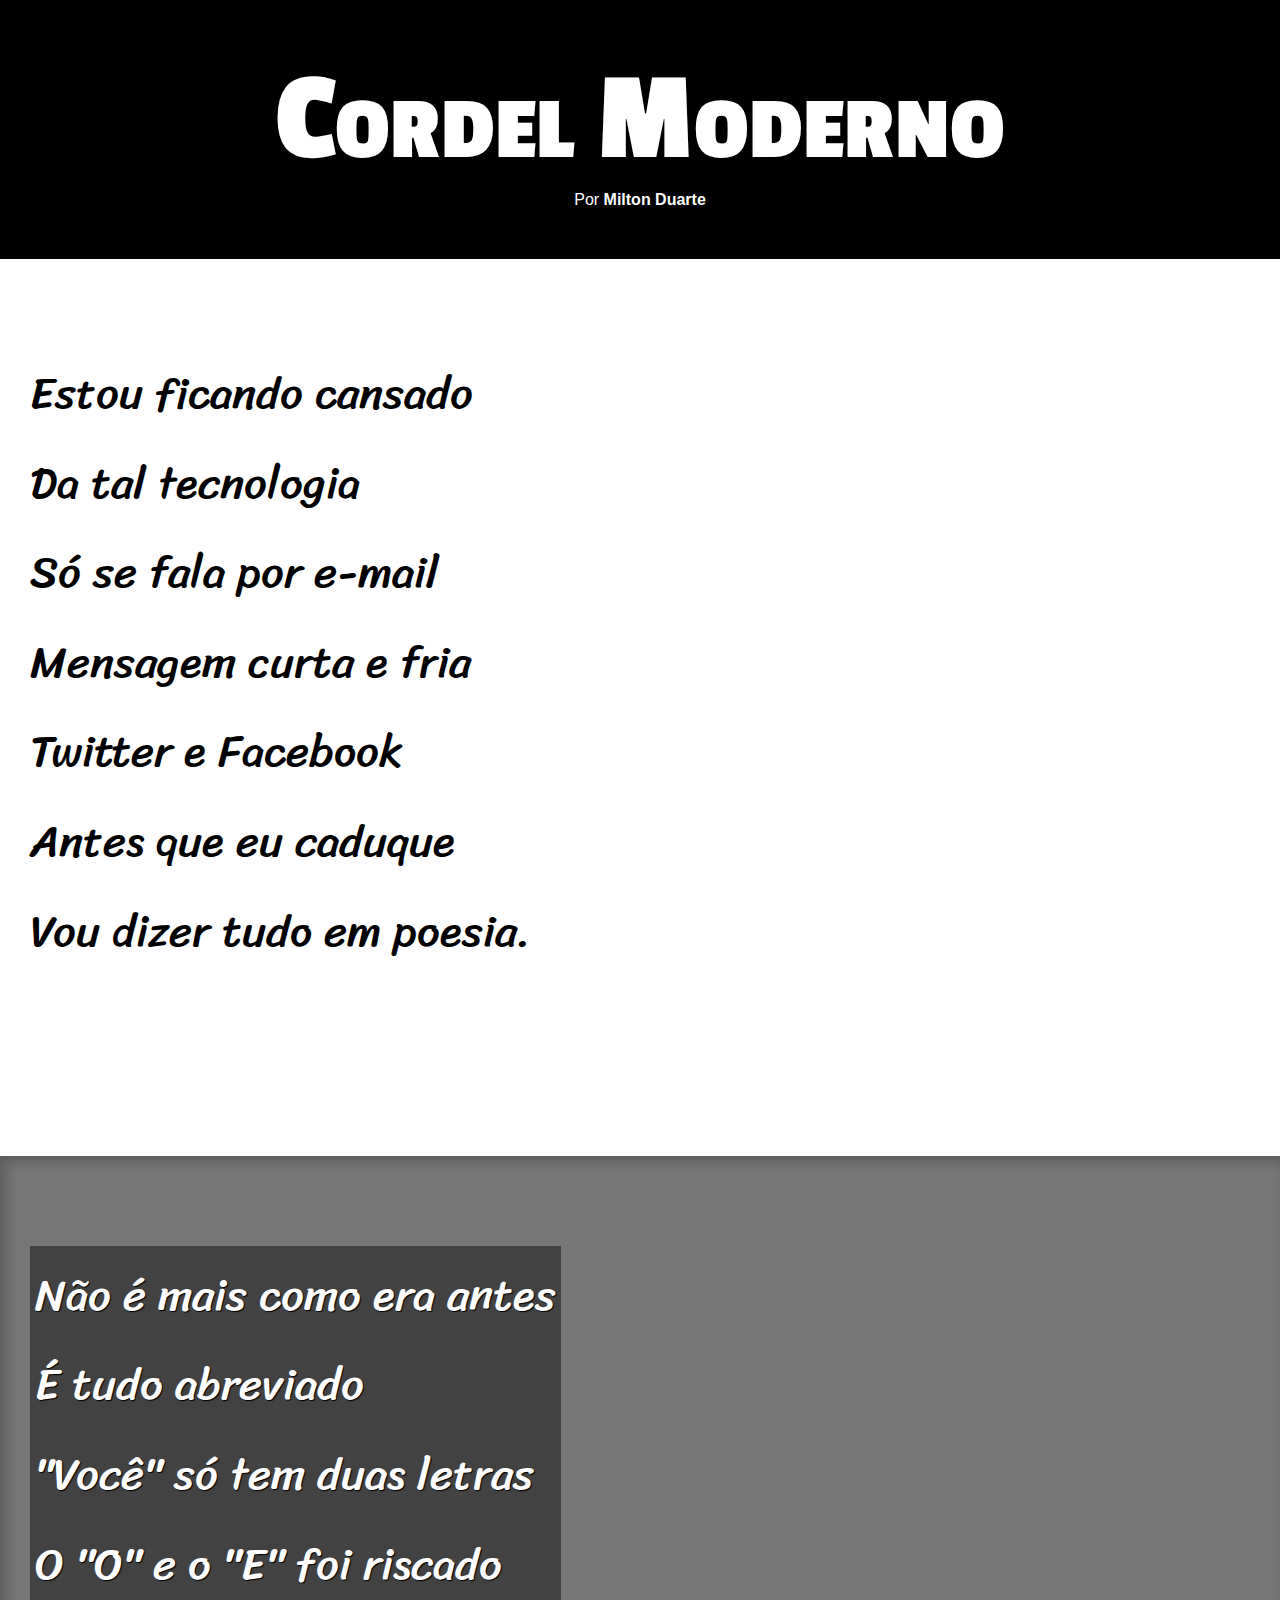
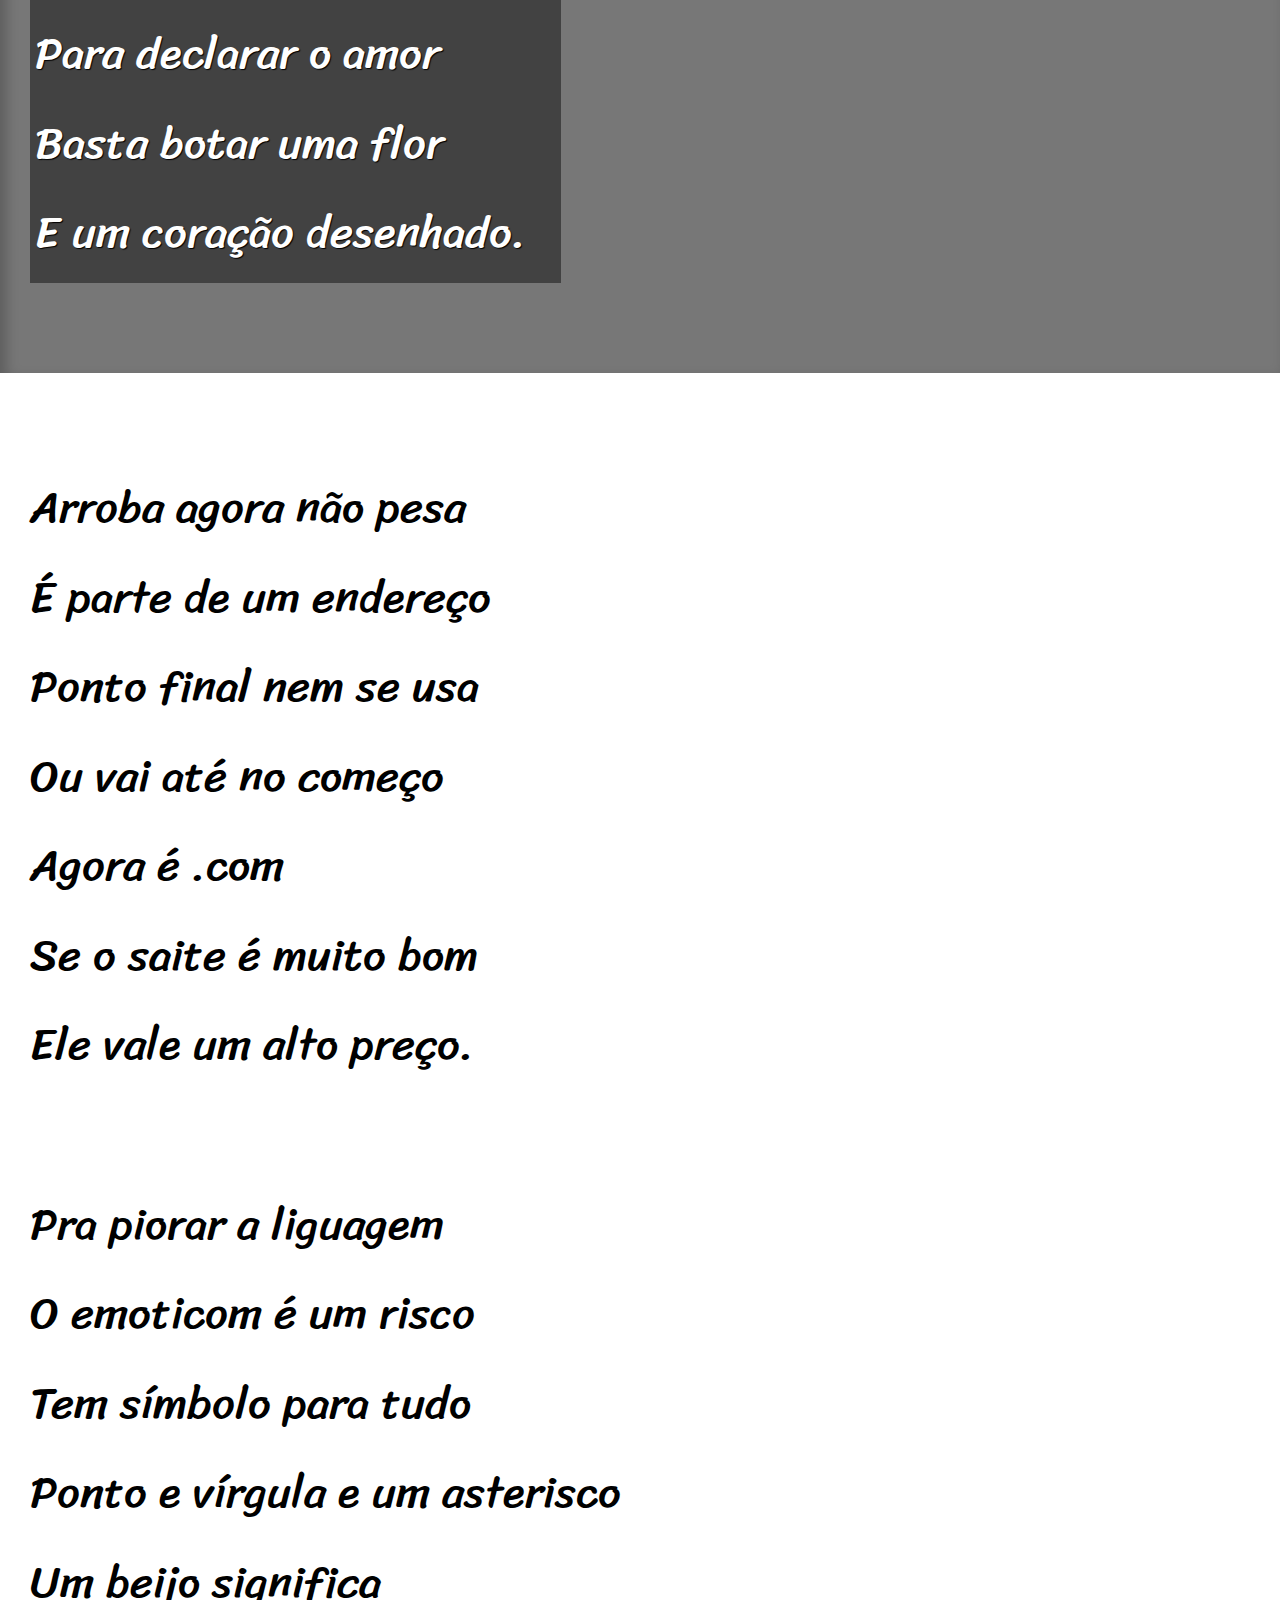
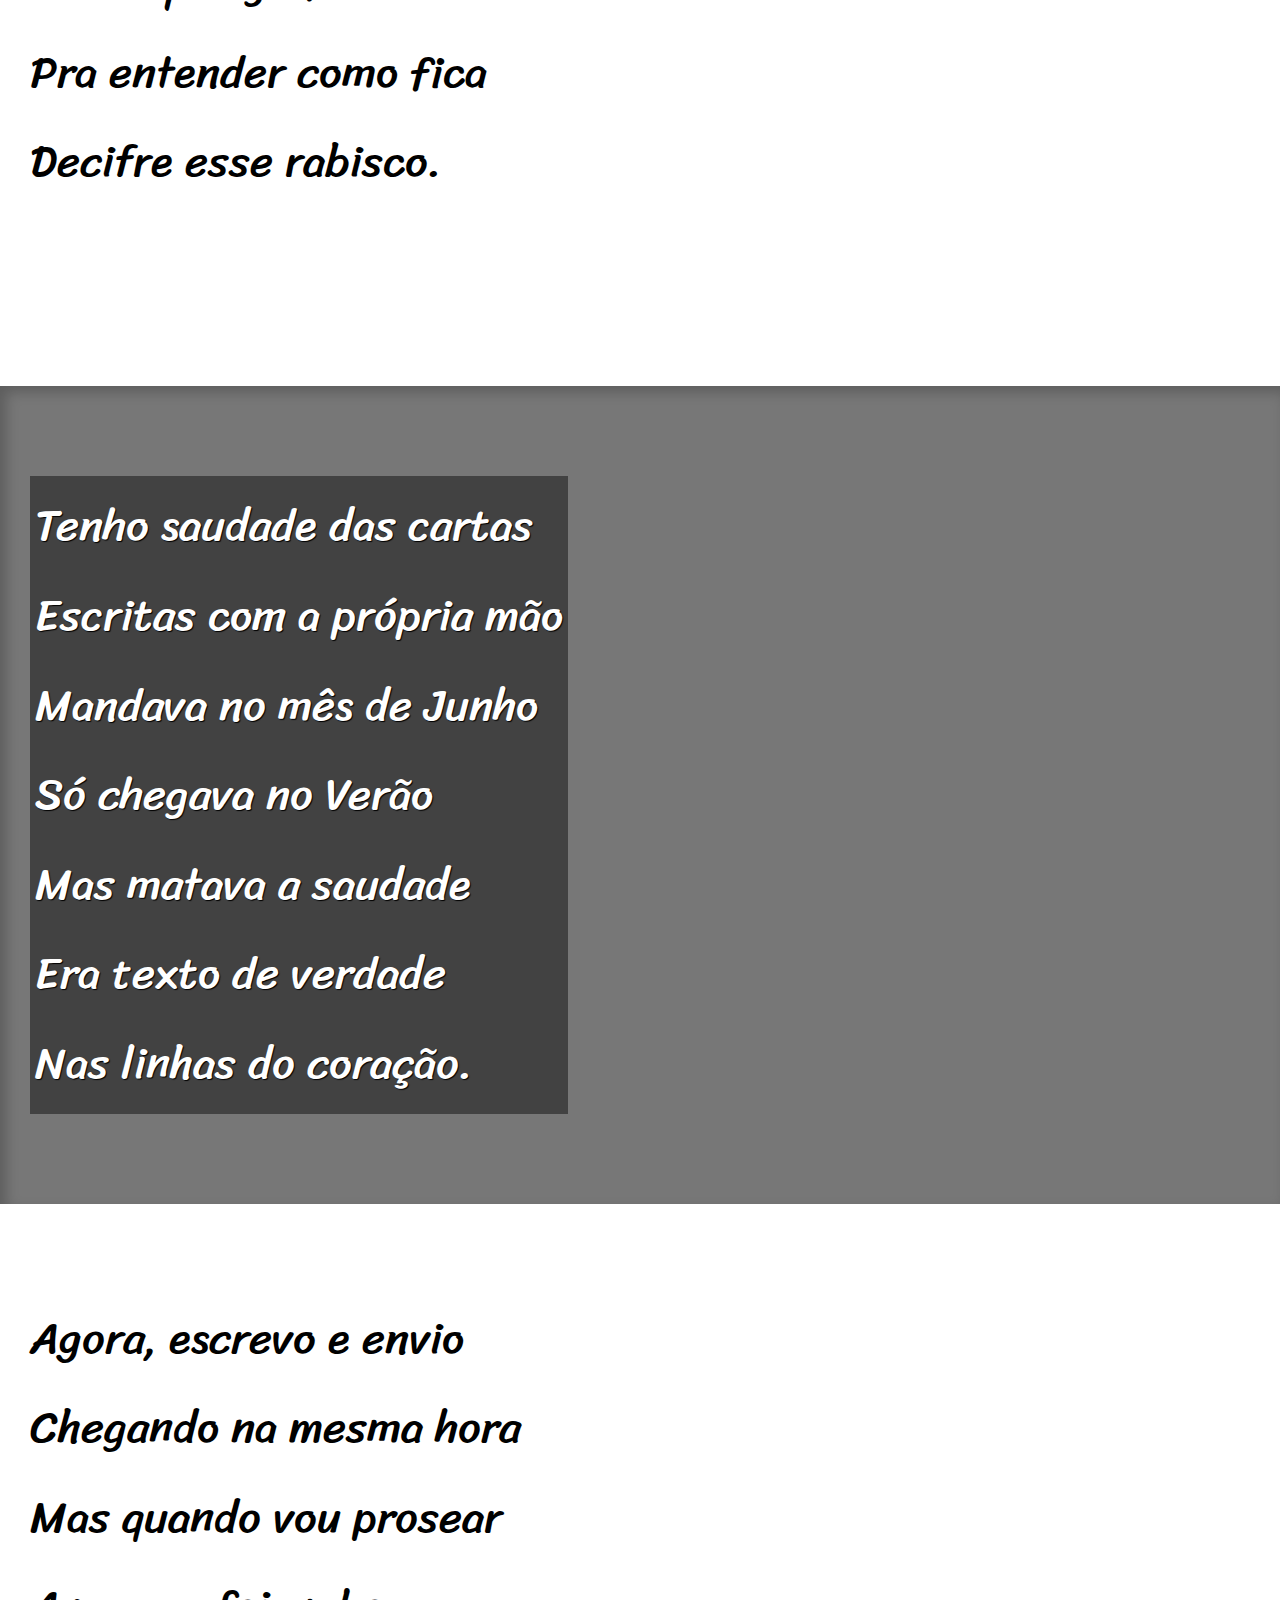
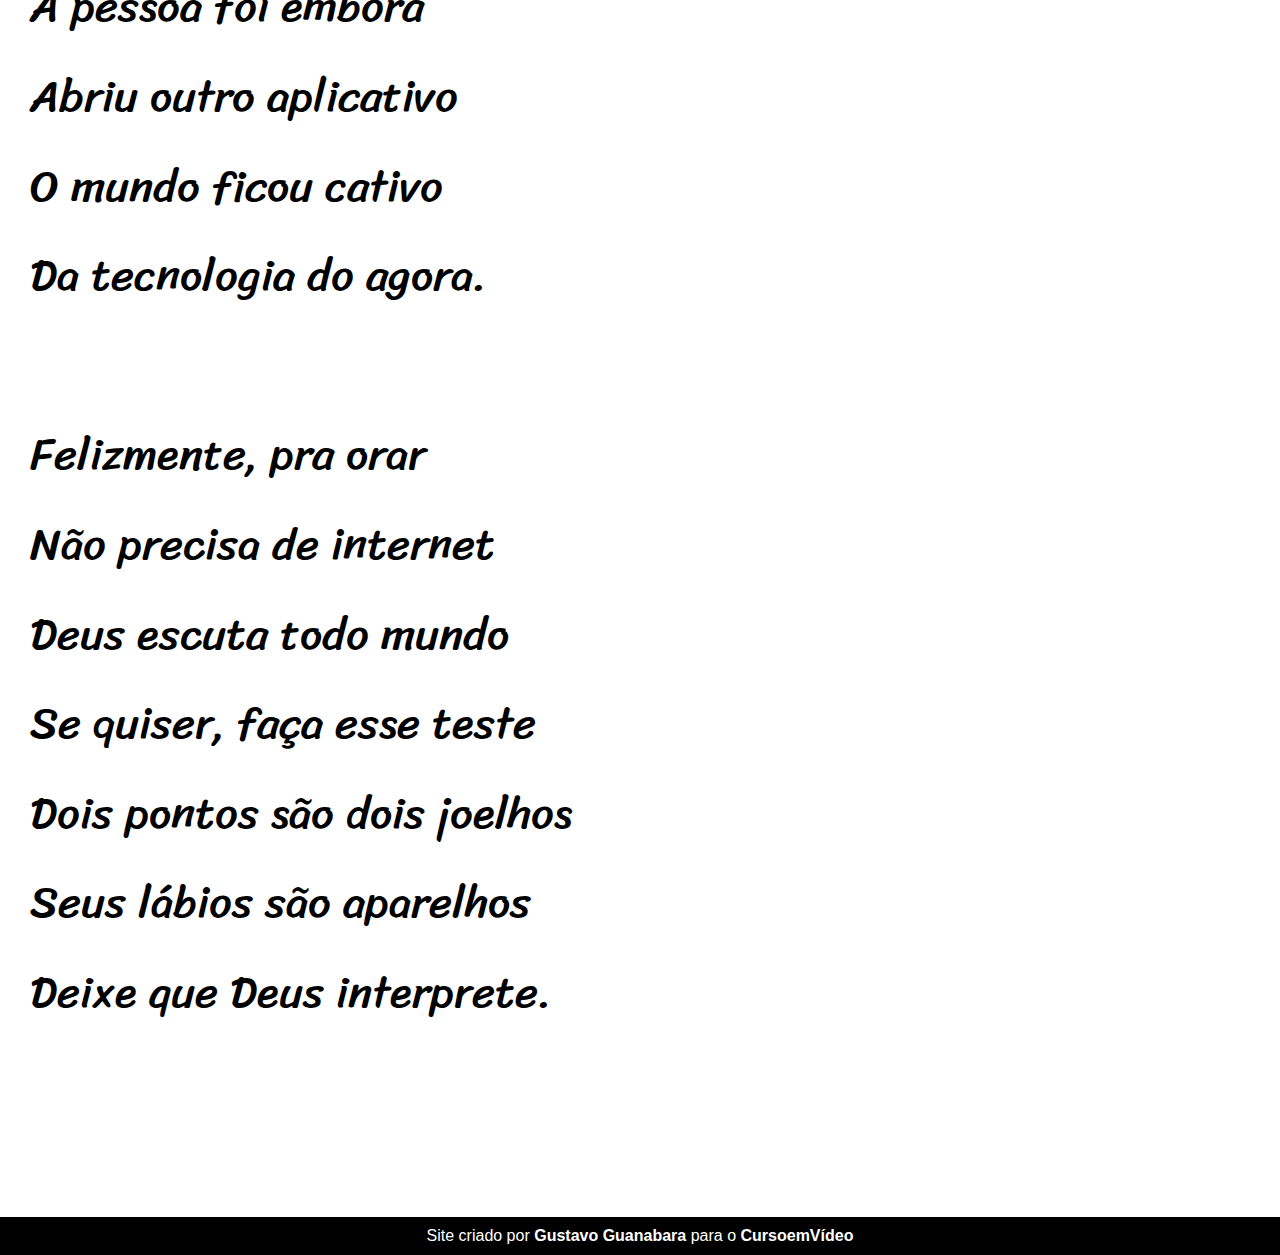
<file: d012/index.html>
<!DOCTYPE html>
<html lang="pt-br">
<head>
    <meta charset="UTF-8">
    <meta name="viewport" content="width=device-width, initial-scale=1.0">
    <title>Cordel Moderno</title>
    <link rel="stylesheet" href="estilo/style.css">
</head>
<body>
    <header>
        <h1>Cordel Moderno</h1>
        <p>Por <a href="https://www.recantodasletras.com.br/poesias/3186743" target="_blank">Milton Duarte</a></p>
    </header>

    <section class="normal">
        <p>
            Estou ficando cansado <br>
            Da tal tecnologia <br>
            Só se fala por e-mail <br>
            Mensagem curta e fria <br>
            Twitter e Facebook <br>
            Antes que eu caduque <br>
            Vou dizer tudo em poesia. <br>
        </p>
    </section>

    <section class="imagem" id="img01">
        <p>
            Não é mais como era antes <br>
            É tudo abreviado <br>
            "Você" só tem duas letras <br>
            O "O" e o "E" foi riscado <br>
            Para declarar o amor <br>
            Basta botar uma flor <br>
            E um coração desenhado. <br>
        </p>
    </section>

    <section class="normal">
        <p>
            Arroba agora não pesa <br>
            É parte de um endereço <br>
            Ponto final nem se usa <br>
            Ou vai até no começo <br>
            Agora é .com <br>
            Se o saite é muito bom <br>
            Ele vale um alto preço. <br>
        </p>

        <p>
            Pra piorar a liguagem <br>
            O emoticom é um risco <br>
            Tem símbolo para tudo <br>
            Ponto e vírgula e um asterisco <br>
            Um beijo significa <br>
            Pra entender como fica <br>
            Decifre esse rabisco. <br>
        </p>

    </section>

    <section class="imagem" id="img02">
        <p>
            Tenho saudade das cartas <br>
            Escritas com a própria mão <br>
            Mandava no mês de Junho <br>
            Só chegava no Verão <br>
            Mas matava a saudade <br>
            Era texto de verdade <br>
            Nas linhas do coração. <br>
        </p>
    </section>

    <section class="normal">
        <p>
            Agora, escrevo e envio <br>
            Chegando na mesma hora <br>
            Mas quando vou prosear <br>
            A pessoa foi embora <br>
            Abriu outro aplicativo <br>
            O mundo ficou cativo <br>
            Da tecnologia do agora. <br>
        </p>

        <p>
            Felizmente, pra orar <br>
            Não precisa de internet <br>
            Deus escuta todo mundo <br>
            Se quiser, faça esse teste <br>
            Dois pontos são dois joelhos <br>
            Seus lábios são aparelhos <br>
            Deixe que Deus interprete. <br>
        </p>
    </section>

    <footer>
        Site criado por <a href="https://gustavoguanabara.github.io" target="_blank">Gustavo Guanabara</a> para o <a href="https://www.cursoemvideo.com" target="_blank">CursoemVídeo</a>
    </footer>
</body>
</html>
</file>
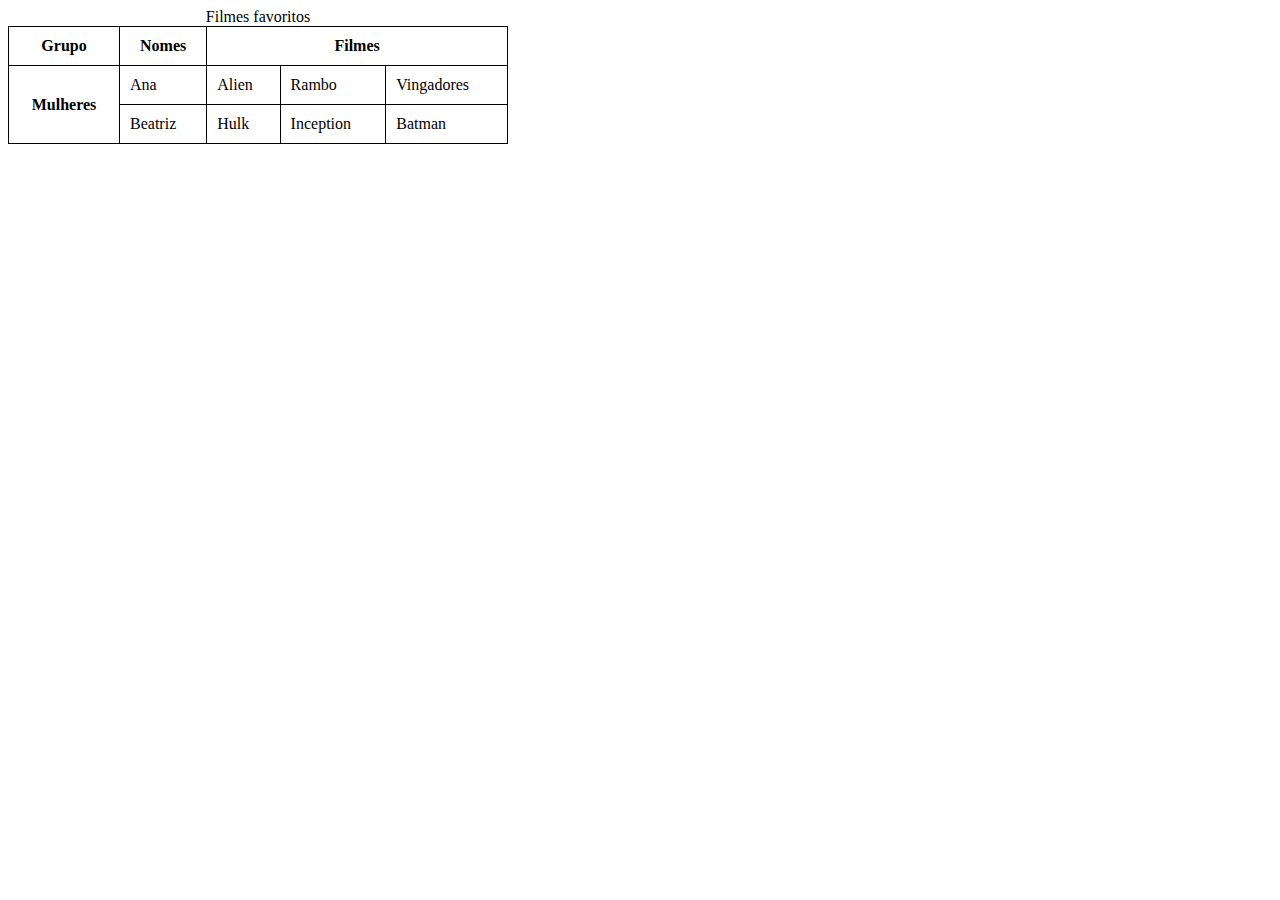
<file: tabelas.html>
<!DOCTYPE html>
<html lang="pt-br">
<head>
    <meta charset="UTF-8">
    <meta name="viewport" content="width=device-width, initial-scale=1.0">
    <title>Tables</title>
    <style>
        td, th {
            border: 1px solid black;
            padding: 10px;
        }

        table {
            width: 500px;
            padding: 30px;
            border-collapse: collapse;
        }
    </style>
</head>
<body>
    <table>
        <caption>
            Filmes favoritos
        </caption>
        <thead>
            <tr>
                <th>Grupo</th>
                <th>Nomes</th>
                <th colspan="3">Filmes</th>
            </tr>
        </thead>
        <tbody>
            <tr>
                <th rowspan="3">Mulheres</th>
                <td>Ana</td>
                <td>Alien</td>
                <td>Rambo</td>
                <td>Vingadores</td>
            </tr>
            <tr>
                <td>Beatriz</td>
                <td>Hulk</td>
                <td>Inception</td>
                <td>Batman</td>
            </tr>
        </tbody>
    </table>
    
</body>
</html>
</file>
<file: d012/estilo/style.css>
@charset "UTF-8";

@import url('https://fonts.googleapis.com/css2?family=Passion+One:wght@400;700;900&display=swap');

@import url('https://fonts.googleapis.com/css2?family=Sriracha&display=swap');

:root {
    --fonte1: Verdana, Geneva, Tahoma, sans-serif;
    --fonte2: "Passion One", sans-serif;
    --fonte3: "Sriracha", cursive;

}

* {
    margin: 0px;
    padding: 0px;
}

html, body {
    font-family: var(--fonte1);
    min-height: 100vh;
    background-color: darkgray;
}

header {
    background-color: black;
    color: white;
    text-align: center;
}

header > h1 {
    font-family: var(--fonte2);
    font-size: 10vw;
    padding-top: 50px;
    font-variant: small-caps;
}

header > p {
    padding-bottom: 50px;
}

a {
    color: white;
    font-weight: bolder;
    text-decoration: none;
}

a:hover {
    text-decoration: underline;
}

section {
    font-family: var(--fonte3);
    font-size: 3.5vw;
    padding-top: 10vh;
    padding-bottom: 10vh;
    line-height: 2em;
    padding-left: 30px;
}

section > p {
    padding-bottom: 2em;
}

section.normal {
    background-color: white;
    color: black;
}

section.imagem {
    background-color:rgba(14, 14, 14, 0.322);
    color: white;
    box-shadow: inset 6px 6px 13px 0px rgba(0, 0, 0, 0.219);
    background-size: cover;
    background-attachment: fixed;
}

section.imagem > p {
    display: inline-block;
    padding: 5px;
    background-color: rgba(0, 0, 0, 0.438);
    text-shadow: 1px 1px 1px black;
}

section#img01 {
    background-image: url(../imagens/background001.jpg);
}

section#img02 {
    background-image: url(../imagens/background002.jpg);
}

footer {
    background-color: black;
    color: white;
    text-align: center;
    padding: 10px;
}
</file>
